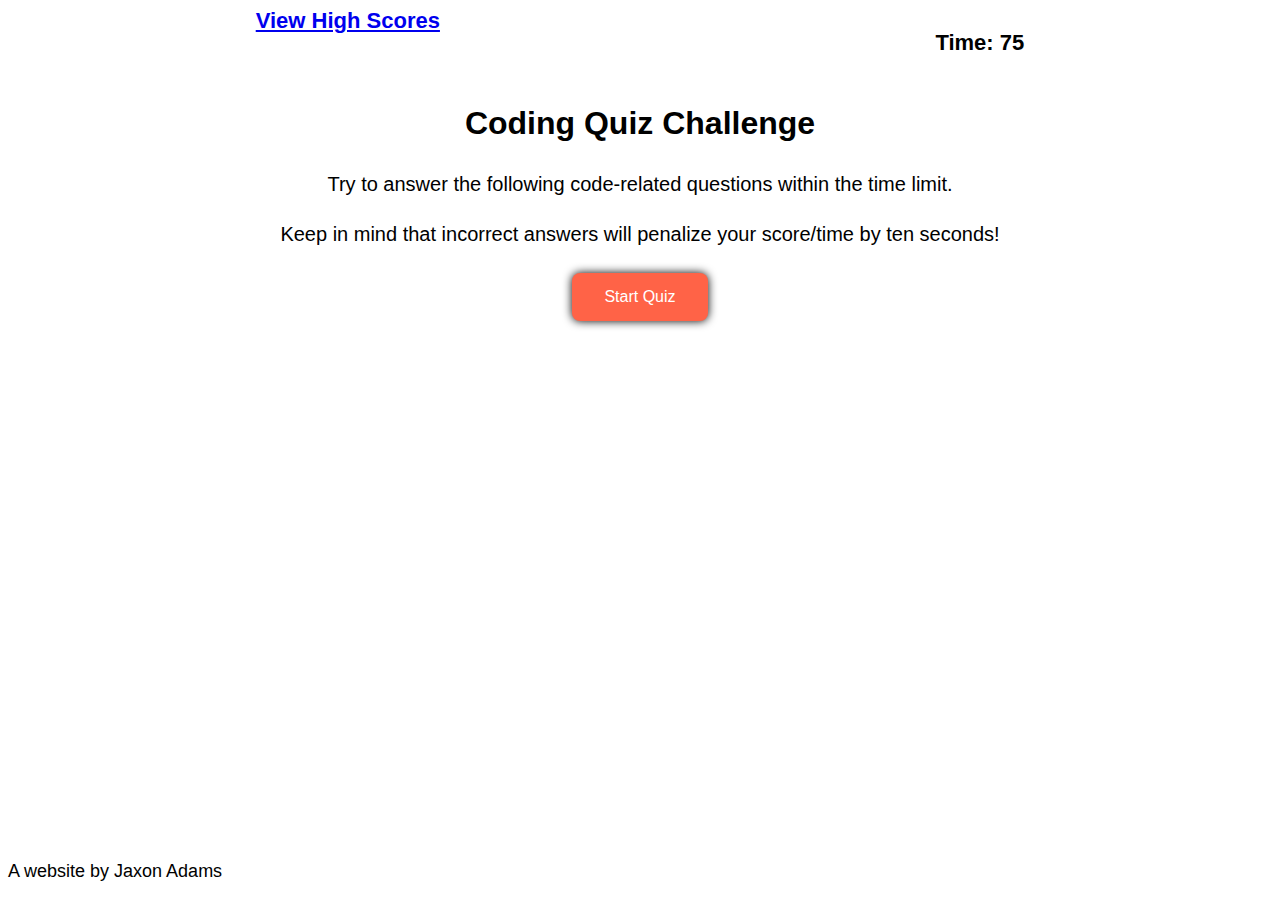
<file: index.html>
<!DOCTYPE html>
<html lang="en">
<head>
    <meta charset="UTF-8">
    <meta http-equiv="X-UA-Compatible" content="IE=edge">
    <meta name="viewport" content="width=device-width, initial-scale=1.0">
    <link rel="stylesheet" href = "./assets/css/style.css" />
    <title>JavaScript Quiz</title>
</head>
<body>
    <header>
        <div class="high-score-link">
            <a href="highscore.html">View High Scores</a>
        </div>
        <div class="timer">
            <p id="game-timer">Time: 75</p>
        </div>
    </header>

    <main id="main-section">
        <div id="landing-screen" class="show">
            <h1>Coding Quiz Challenge</h1>
            <p>Try to answer the following code-related questions within the time limit.</p>
            <p>Keep in mind that incorrect answers will penalize your score/time by ten seconds!</p>
            <div class="start-quiz">
                <button class="start-btn" id="start-btn">Start Quiz</button>
            </div>
        </div>
        <div id="question-one" class="hide" data-question-number="1">
            <h1>Commonly used data types DO NOT include:</h1>
            <div id="btn-section">
                <button class="answer-btn answer-1a">A. Strings</button>
                <button class="answer-btn answer-1b">B. Booleans</button>
                <button class="answer-btn answer-1c">C. Alerts</button>
                <button class="answer-btn answer-1d">D. Numbers</button>
            </div>
        </div>
        <div id="question-two" class="hide" data-question-number="2">
            <h1>The condition in an if / else statement is enclosed with _______.</h1>
            <div id="btn-section">
                <button class="answer-btn answer-2a">A. Quotes</button>
                <button class="answer-btn answer-2b">B. Curly brackets</button>
                <button class="answer-btn answer-2c">C. Parenthesis</button>
                <button class="answer-btn answer-2d">D. Square brackets</button>
            </div>
        </div>
        <div id="question-three" class="hide" data-question-number="3">
            <h1>Arrays in JavaScript can be used to store _________.</h1>
            <div id="btn-section">
                <button class="answer-btn answer-3a">A. Numbers and strings</button>
                <button class="answer-btn answer-3b">B. Other arrays</button>
                <button class="answer-btn answer-3c">C. Booleans</button>
                <button class="answer-btn answer-3d">D. All of the above</button>
            </div>
        </div>
        <div id="question-four" class="hide" data-question-number="4">
            <h1>String values must be enclosed within _______ when being assigned to variables.</h1>
            <div id="btn-section">
                <button class="answer-btn answer-4a">A. Commas</button>
                <button class="answer-btn answer-4b">B. Curly brackets</button>
                <button class="answer-btn answer-4c">C. Quotes</button>
                <button class="answer-btn answer-4d">D. Parenthesis</button>
            </div>
        </div>
        <div id="question-five" class="hide" data-question-number="5">
            <h1>A very useful tool used during development and debugging for printing content to the debugger is:</h1>
            <div id="btn-section">
                <button class="answer-btn answer-5a">A. JavaScript</button>
                <button class="answer-btn answer-5b">B. Terminal/Bash</button>
                <button class="answer-btn answer-5c">C. console.log()</button>
                <button class="answer-btn answer-5d">D. For loops</button>
            </div>
        </div>
        <div id="end-game" class="hide">
            <h1>Congratulations!</h1>
            <p id="display-score"></p>
            <p>Please enter your initials:</p>
            <div class="end-game-form">
                <input type="text" class="initials-form">
                <br>
                <input type="submit" class="submit-btn">
            </div>
        </div>
    </main>

    <footer>
        <p>A website by Jaxon Adams</p>
    </footer>

    <script src="https://cdnjs.cloudflare.com/ajax/libs/jquery/3.6.0/jquery.min.js" referrerpolicy="no-referrer"></script>
    <script src="./assets/js/script.js"></script>
</body>
</html>
</file>
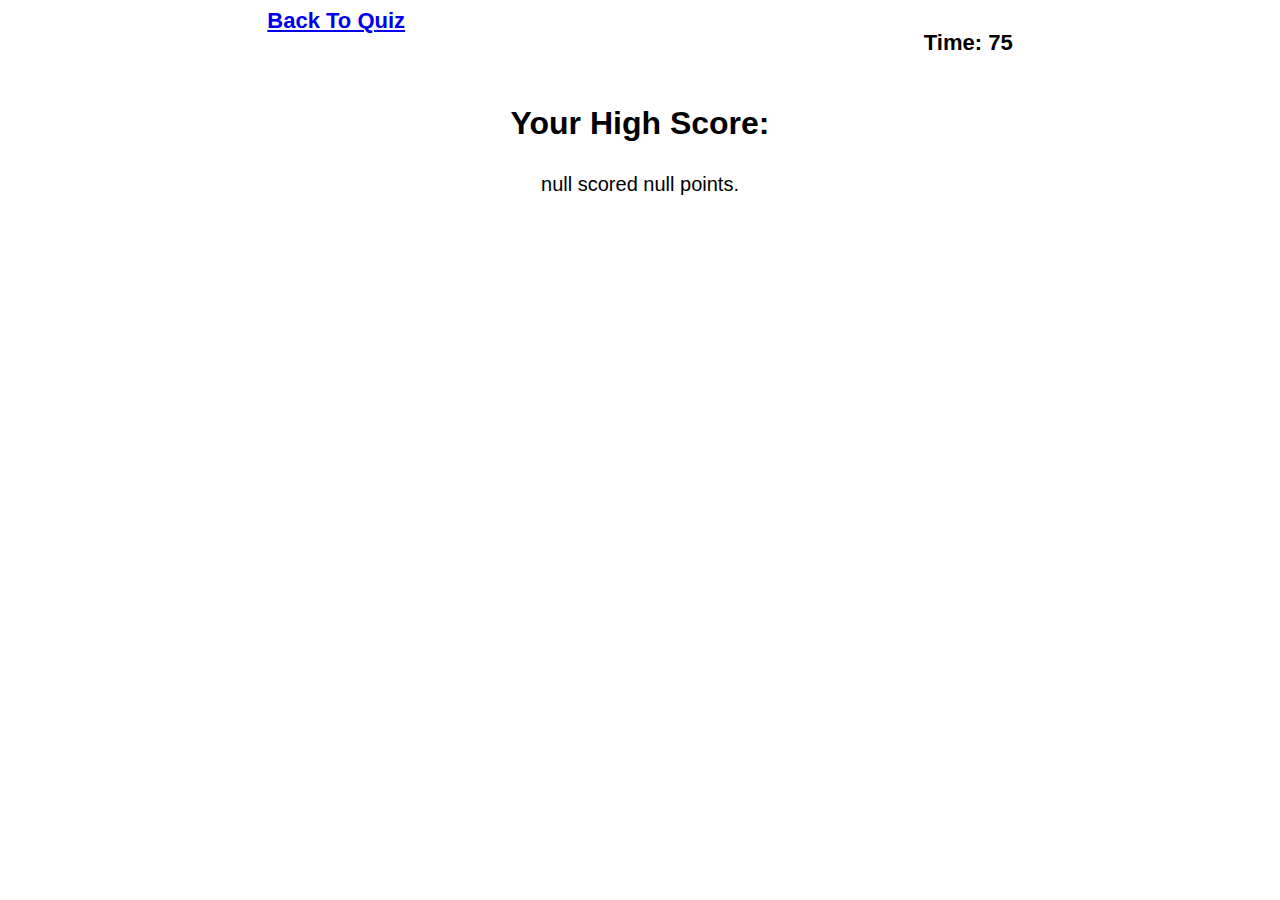
<file: highscore.html>
<!DOCTYPE html>
<html lang="en">
<head>
    <meta charset="UTF-8">
    <meta http-equiv="X-UA-Compatible" content="IE=edge">
    <meta name="viewport" content="width=device-width, initial-scale=1.0">
    <link rel="stylesheet" href = "./assets/css/style.css" />
    <title>High Scores</title>
</head>
<body>
    <header>
        <div class="high-score-link">
            <a href="index.html">Back To Quiz</a>
        </div>
        <div class="timer">
            <p id="game-timer">Time: 75</p>
        </div>
    </header>

    <main>
        <h1>Your High Score:</h1>
        <p class="display-highscore"></p>
    </main>

    <script src="https://cdnjs.cloudflare.com/ajax/libs/jquery/3.6.0/jquery.min.js" referrerpolicy="no-referrer"></script>
    <script src="./assets/js/highscore.js"></script>
</body>
</html>
</file>
<file: assets/css/style.css>
:root {
    font-family: Arial, Helvetica, sans-serif;
}

header {
    font-weight: bold;
    font-size: 22px;
    display: flex;
    flex-wrap: wrap;
    justify-content: space-around;
}

main {
    line-height: 1.5;
}

main h1, main p {
    display: flex;
    justify-content: center;
    text-align: center;
}

main p {
    font-size: 20px;
}

.start-quiz, .end-quiz, .end-game-form {
    display: flex;
    justify-content: center;
    align-items: center;
    text-align: center;
}

.end-game-form {
    flex-direction: column;
}

.submit-btn, .initials-form {
    width: 150px;
    height: 100%;
}

.start-btn, .answer-btn, .submit-btn {
    border: none;
    border-radius: 8px;
    background-color: tomato;
    color: white;
    padding: 15px 32px;
    text-decoration: none;
    text-align: center;
    font-size: 16px;
    margin: 4px 2px;
    box-shadow: 0 0 10px black;
    cursor: pointer;
}

.submit-btn {
    padding: 5px;
    text-align: center;
}

.start-btn:hover, .answer-btn:hover, .submit-btn:hover {
    box-shadow: 0 0 5px black;
}

.start-btn:active, .start-btn:active, .submit-btn:active {
    box-shadow: none;
}

#btn-section {
    display: flex;
    flex-wrap: wrap;
    justify-content: space-around;
}

footer {
    display: block;
    position: absolute;
    bottom: 0px;
    text-align: center;
    font-size: 18px;
}

/* Set up show/hide classes to be added through JS */
.hide {
    display: none;
}

.show {
    display: initial;
}
</file>
